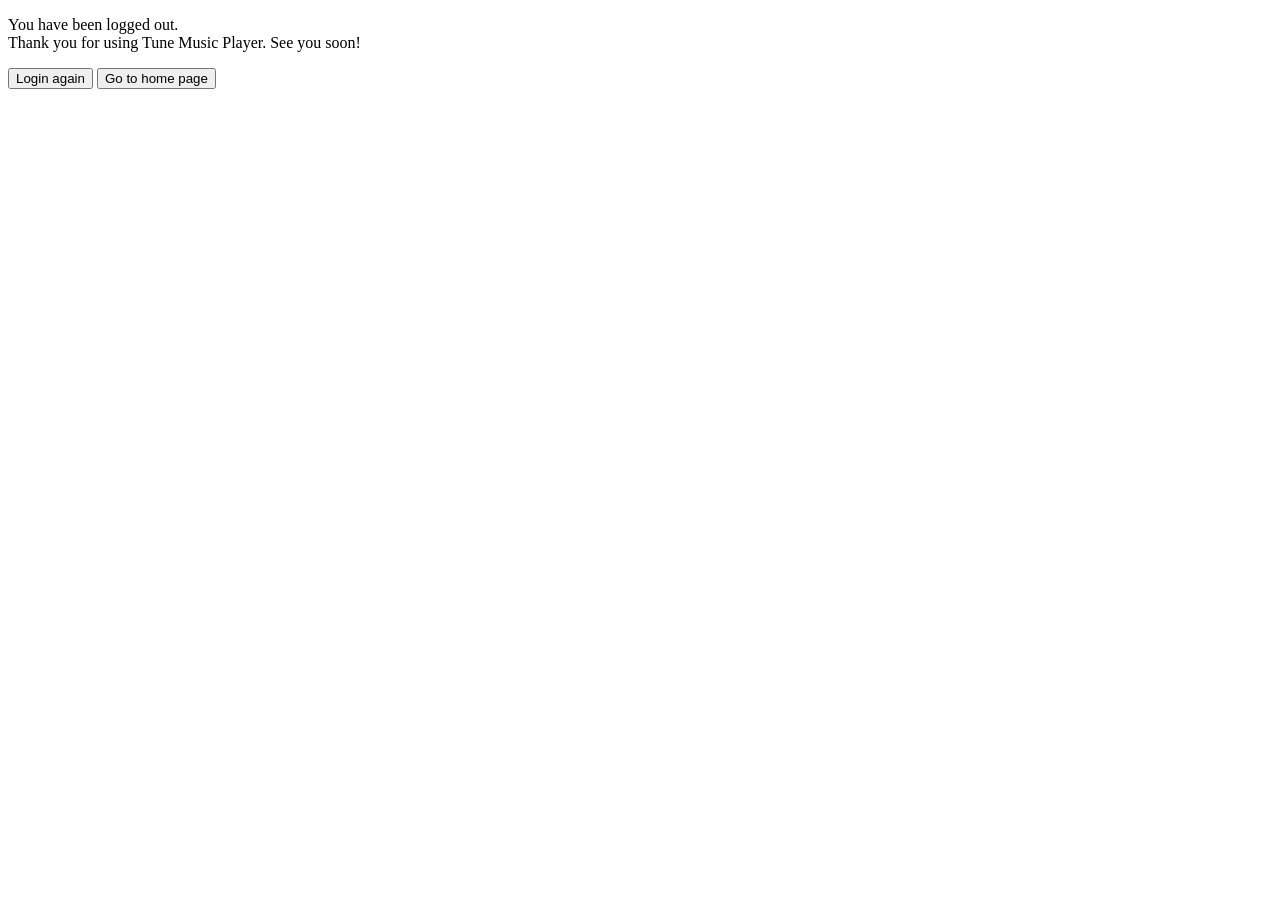
<file: src/main/resources/templates/loggedout.html>
<!DOCTYPE html>
<html lang="en" xmlns:th="http://www.thymeleaf.org">
<head>
    <meta charset="UTF-8">
    <meta name="viewport" content="width=device-width, initial-scale=1.0">
    <title>Tune Music Player - Logged Out</title>
    <link rel="stylesheet" th:href="@{/css/loggedout.css}">
    <link href="https://fonts.googleapis.com/css2?family=Inter:wght@400;600&display=swap" rel="stylesheet">
    <link rel="stylesheet" href="https://cdnjs.cloudflare.com/ajax/libs/font-awesome/6.5.1/css/all.min.css">
    
</head>
<body>
    
    <p class="message">You have been logged out.<br>Thank you for using Tune Music Player. See you soon!</p>
    <div class="buttons">
        <button class="login-btn" id="loginBtn">Login again</button>
        <button class="home-btn" id="homeBtn">Go to home page</button>
    </div>

    <script th:src="@{/js/loggedout.js}"></script>
</body>
</html>
</file>
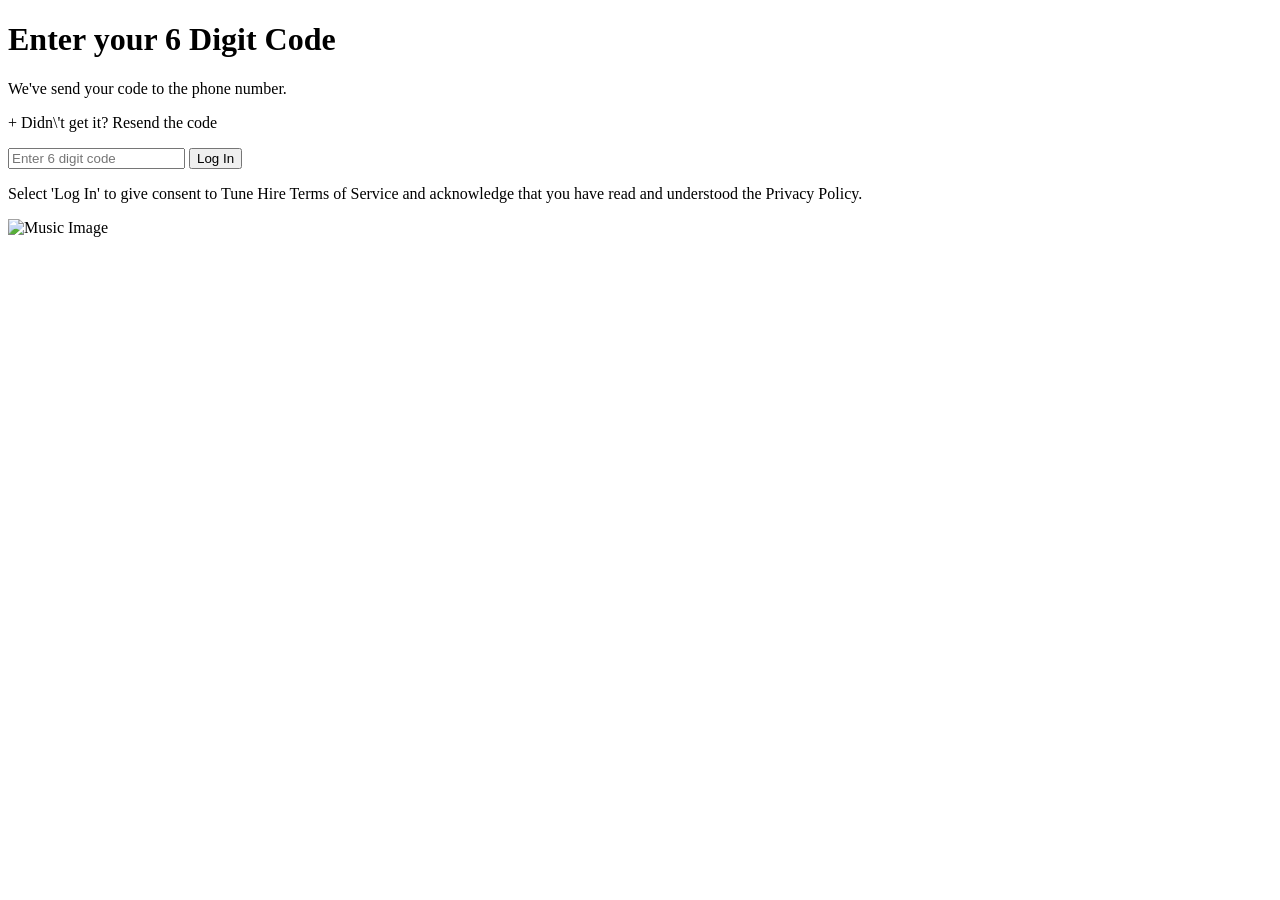
<file: src/main/resources/templates/login.html>
<!DOCTYPE html>
<html lang="en" xmlns:th="http://www.thymeleaf.org">

<head>
  <meta charset="UTF-8">
  <title>Tune Hive</title>
  
  <link rel="stylesheet" th:href="@{/css/login.css}">
  <link href="https://fonts.googleapis.com/css2?family=Inter:ital" rel="stylesheet">
</head>

<body>

  <div class="container">
    <div class="left">
      <h1>Enter your 6 Digit Code</h1>
      <p>We've send your code to the phone number.</p>
      <p>
        +<span th:text="${phone}"></span> Didn\'t get it? Resend the code
      </p>

      <form action="/verify-otp" method="post">

        <input type="text" name="otp" placeholder="Enter 6 digit code" required>

        <button type="submit">Log In</button>

      </form>

      <p>
        Select 'Log In' to give consent to Tune Hire Terms of Service and acknowledge that you have
        read and understood the Privacy Policy.
      </p>

    </div>

    <div class="right">
      <img th:src="@{/images/music.png}" alt="Music Image">
    </div>
  </div>

  <script th:src="@{/js/login.js}"></script>
</body>

</html>
</file>
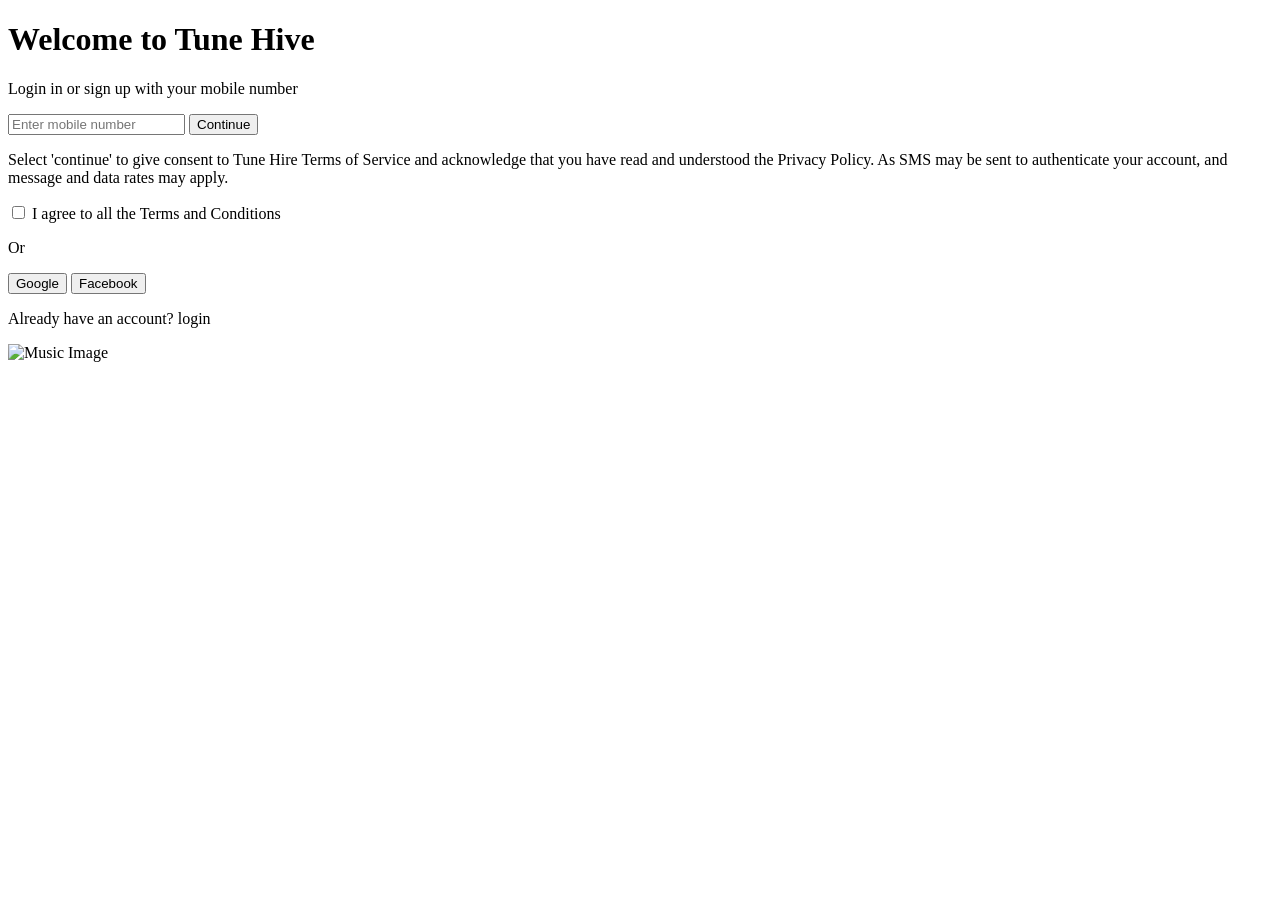
<file: src/main/resources/templates/welcome.html>
<!DOCTYPE html>
<html lang="en" xmlns:th="http://www.thymeleaf.org">

<head>
  <meta charset="UTF-8">
  <title>Tune Hive</title>
  <link rel="stylesheet" th:href="@{/css/welcome.css}">
  <link href="https://fonts.googleapis.com/css2?family=Inter:wght@400;600&display=swap" rel="stylesheet">
</head>

<body>

  <div class="container">
    <div class="left">
      <h1>Welcome to Tune Hive</h1>
      <p class="subhead">Login in or sign up with your mobile number</p>

      <form th:action="@{/send-otp}" method="post">

        <input type="text" name="phone" placeholder="Enter mobile number" required>

        <button type="submit">Continue</button>

        <p>
          Select 'continue' to give consent to Tune Hire Terms of Service and acknowledge that you have
          read and understood the Privacy Policy. As SMS may be sent to authenticate your account, and
          message and data rates may apply.
        </p>

        <div class="terms">
          <input type="checkbox" id="agree" name="agree" required>
          <label for="agree">I agree to all the Terms and Conditions</label>
        </div>

      </form>

      <p class="or">Or</p>

      <div class="social">
        <button>Google</button>
        <button>Facebook</button>
      </div>

      <p class="login-link">Already have an account? <a th:href="@{login}">login</a></p>
    </div>

    <div class="right">
      <img th:src="@{/images/music.png}" alt="Music Image">
    </div>
  </div>

  <script th:src="@{/js/script.js}"></script>
</body>

</html>
</file>
